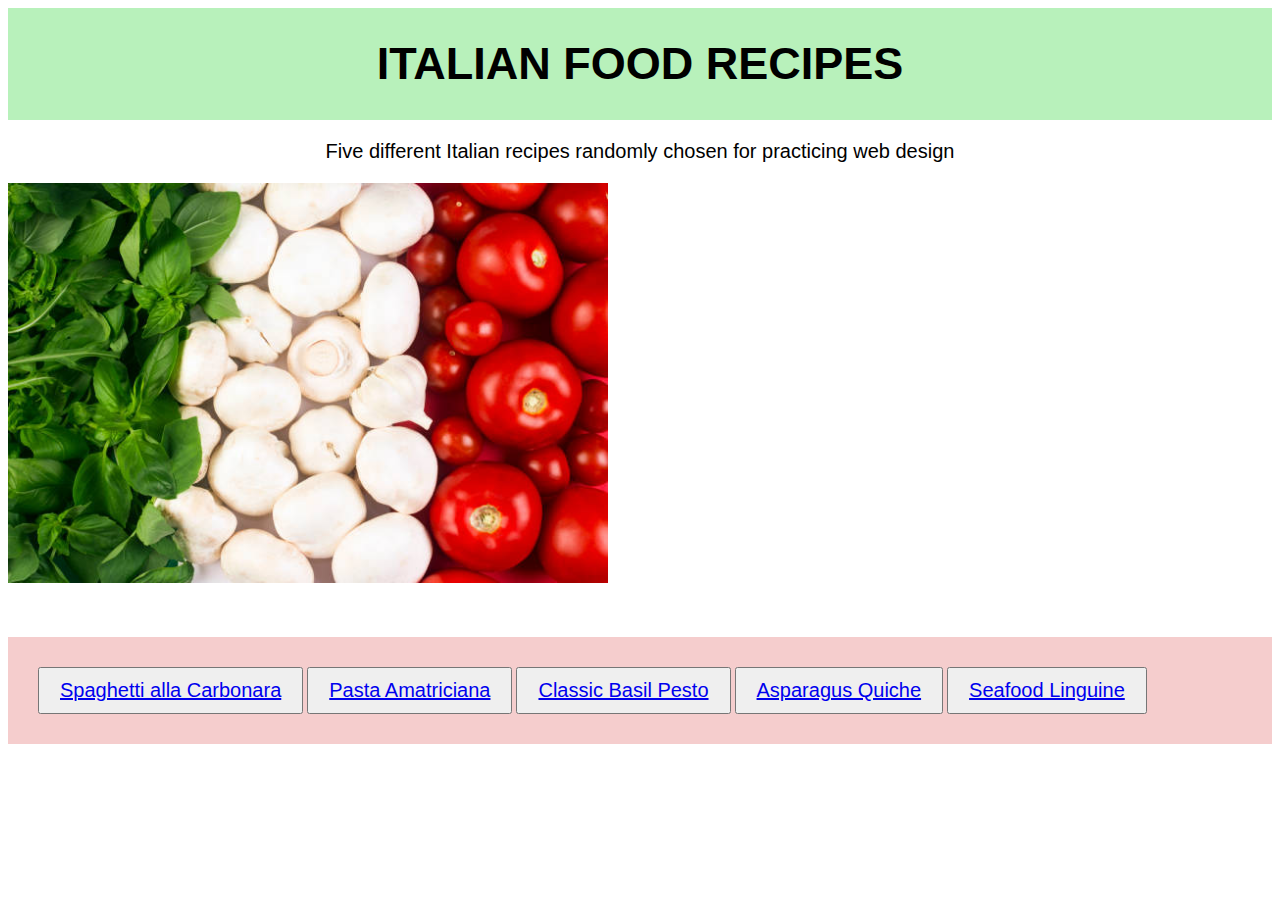
<file: index.html>
<!DOCTYPE html>
<html lang="en">
  <head>
    <meta charset="UTF-8">
    <meta name="viewport" content="width=device-width, initial-scale=1.0">
    <link rel="stylesheet" href="style.css">
    <title>Odin Recipes</title>
  </head>
  <body>
    <h1 class="frontpage">ITALIAN FOOD RECIPES</h1>
    <p>Five different Italian recipes randomly chosen for practicing web design</p>
    <img class="main" src="./recipes/img/flag.jpg" alt="funny pizza chef">
    <ul class="recipes">
      <button><a href="recipes/carbonara.html">Spaghetti alla Carbonara</a></button>
      <button><a href="recipes/amatriciana.html">Pasta Amatriciana</a></button>
      <button><a href="recipes/pesto.html">Classic Basil Pesto</a></button>
      <button><a href="recipes/quiche.html">Asparagus Quiche</a></button>
      <button><a href="recipes/linguine.html">Seafood Linguine</a></button>
    </ul>
  </body>
</html>
</file>
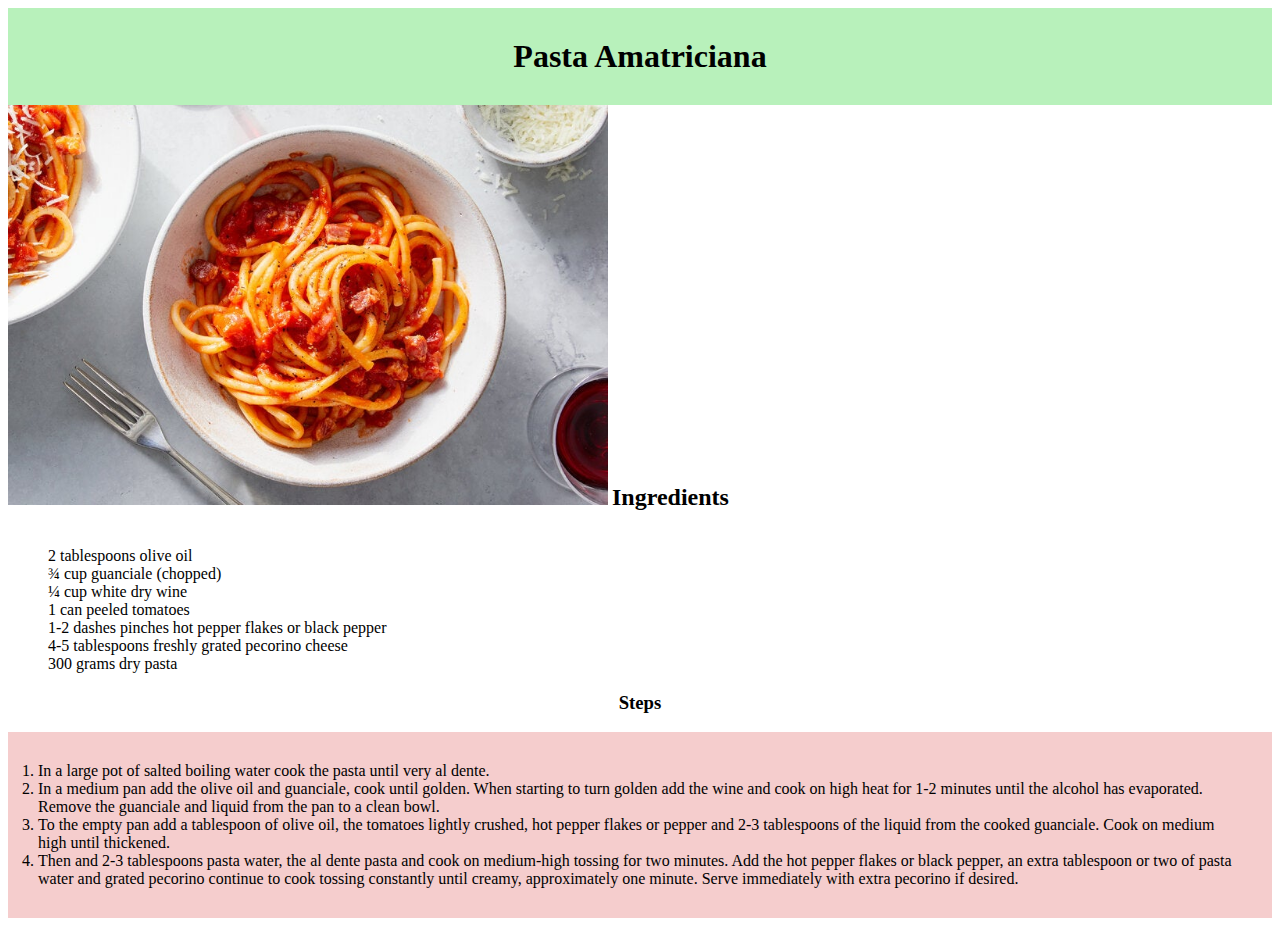
<file: recipes/amatriciana.html>
<!DOCTYPE html>
<html lang="en">
<head>
    <meta charset="UTF-8">
    <meta name="viewport" content="width=device-width, initial-scale=1.0">
    <link rel="stylesheet" href="../style.css">
    <title>Odin Recipes</title>
</head>
<h1>Pasta Amatriciana</h1>
<img src="./img/amatriciana.jpg" alt="Pasta Amatriciana">
<h2>Ingredients</h2>
<ul>
    <li>2 tablespoons olive oil</li>
    <li>¾ cup guanciale (chopped)</li>
    <li>¼ cup white dry wine</li>
    <li>1 can peeled tomatoes</li>
    <li>1-2 dashes pinches hot pepper flakes or black pepper</li>
    <li>4-5 tablespoons freshly grated pecorino cheese</li>
    <li>300 grams dry pasta</li>
</ul>
<h3>Steps</h3>
<ol>
    <li>In a large pot of salted boiling water cook the pasta until very al dente.</li>
    <li>In a medium pan add the olive oil and guanciale, cook until golden. When starting to turn golden add the wine and cook on high heat for 1-2 minutes until the alcohol has evaporated. Remove the guanciale and liquid from the pan to a clean bowl.</li>
    <li>To the empty pan add a tablespoon of olive oil, the tomatoes lightly crushed, hot pepper flakes or pepper and 2-3 tablespoons of the liquid from the cooked guanciale. Cook on medium high until thickened.</li>
    <li>Then and 2-3 tablespoons pasta water, the al dente pasta and cook on medium-high tossing for two minutes. Add the hot pepper flakes or black pepper, an extra tablespoon or two of pasta water and grated pecorino continue to cook tossing constantly until creamy, approximately one minute. Serve immediately with extra pecorino if desired.</li>
</ol>
</file>
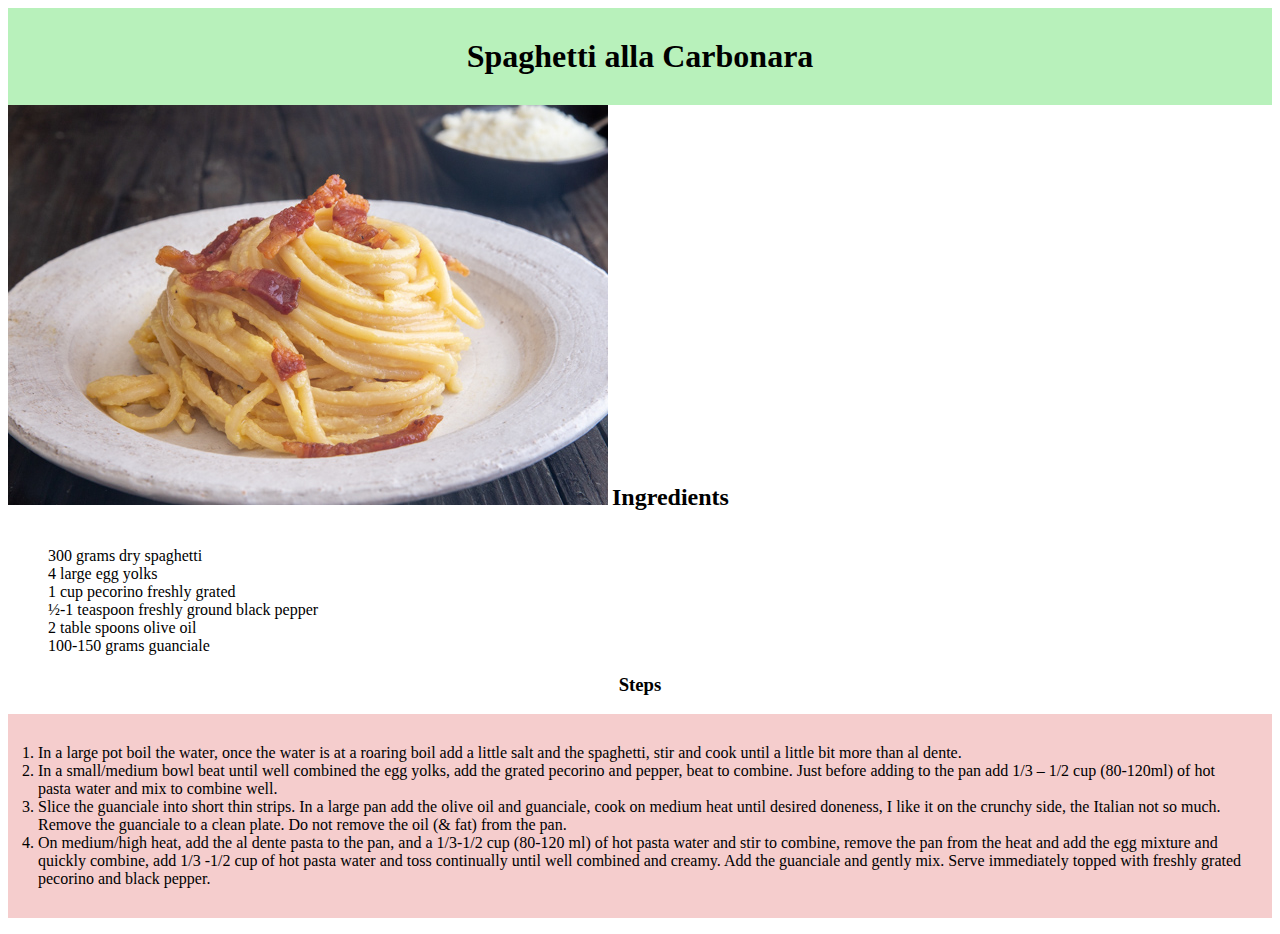
<file: recipes/carbonara.html>
<!DOCTYPE html>
<html lang="en">
<head>
    <meta charset="UTF-8">
    <meta name="viewport" content="width=device-width, initial-scale=1.0">
    <link rel="stylesheet" href="../style.css">
    <title>Odin Recipes</title>
</head>
<h1>Spaghetti alla Carbonara</h1>
<img src="./img/carbonara.jpg" alt="Spaghetti alla Carbonara">
<h2>Ingredients</h2>
<ul>
    <li>300 grams dry spaghetti</li>
    <li>4 large egg yolks</li>
    <li>1 cup pecorino freshly grated</li>
    <li>½-1 teaspoon freshly ground black pepper</li>
    <li>2 table spoons olive oil</li>
    <li>100-150 grams guanciale </li>
</ul>
<h3>Steps</h3>
<ol>
    <li>In a large pot boil the water, once the water is at a roaring boil add a little salt and the spaghetti, stir and cook until a little bit more than al dente.</li>
    <li>In a small/medium bowl beat until well combined the egg yolks, add the grated pecorino and pepper, beat to combine. Just before adding to the pan add 1/3 – 1/2 cup (80-120ml) of hot pasta water and mix to combine well.</li>
    <li>Slice the guanciale into short thin strips. In a large pan add the olive oil and guanciale, cook on medium heat until desired doneness, I like it on the crunchy side, the Italian not so much. Remove the guanciale to a clean plate. Do not remove the oil (& fat) from the pan.</li>
    <li>On medium/high heat, add the al dente pasta to the pan, and a 1/3-1/2 cup (80-120 ml) of hot pasta water and stir to combine,  remove the pan from the heat and add the egg mixture and quickly combine, add 1/3 -1/2 cup of hot pasta water and toss continually until well combined and creamy. Add the guanciale and gently mix.  Serve immediately topped with freshly grated pecorino and black pepper.</li>
</ol>
</file>
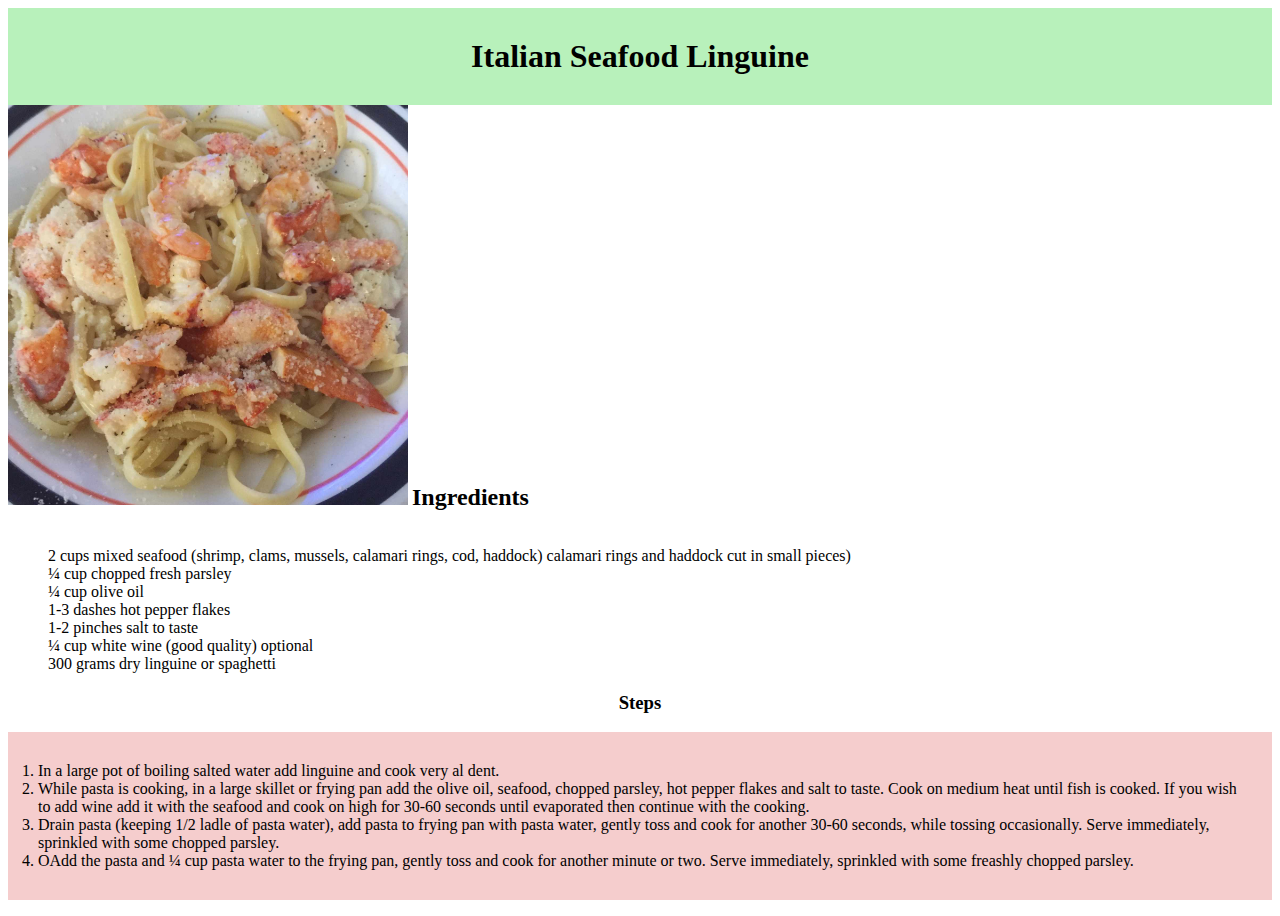
<file: recipes/linguine.html>
<!DOCTYPE html>
<html lang="en">
<head>
    <meta charset="UTF-8">
    <meta name="viewport" content="width=device-width, initial-scale=1.0">
    <link rel="stylesheet" href="../style.css">
    <title>Odin Recipes</title>
</head>
<h1>Italian Seafood Linguine</h1>
<img src="./img/linguine.jpg" alt="Italian Seafood Linguine">
<h2>Ingredients</h2>
<ul>
    <li>2 cups mixed seafood (shrimp, clams, mussels, calamari rings, cod, haddock) calamari rings and haddock cut in small pieces)</li>
    <li>¼ cup chopped fresh parsley</li>
    <li>¼ cup olive oil</li>
    <li>1-3 dashes hot pepper flakes</li>
    <li>1-2 pinches salt to taste</li>
    <li>¼ cup white wine (good quality) optional</li>
    <li>300 grams dry linguine or spaghetti</li>
</ul>
<h3>Steps</h3>
<ol>
    <li>In a large pot of boiling salted water add linguine and cook very al dent.</li>
    <li>While pasta is cooking, in a large skillet or frying pan add the olive oil, seafood, chopped parsley, hot pepper flakes and salt to taste. Cook on medium heat until fish is cooked. If you wish to add wine add it with the seafood and cook on high for 30-60 seconds until evaporated then continue with the cooking.</li>
    <li>Drain pasta (keeping 1/2 ladle of pasta water), add pasta to frying pan with pasta water, gently toss and cook for another 30-60 seconds, while tossing occasionally. Serve immediately, sprinkled with some chopped parsley. </li>
    <li>OAdd the pasta and ¼ cup pasta water to the frying pan, gently toss and cook for another minute or two. Serve immediately, sprinkled with some freashly chopped parsley. </li>
</ol>
</file>
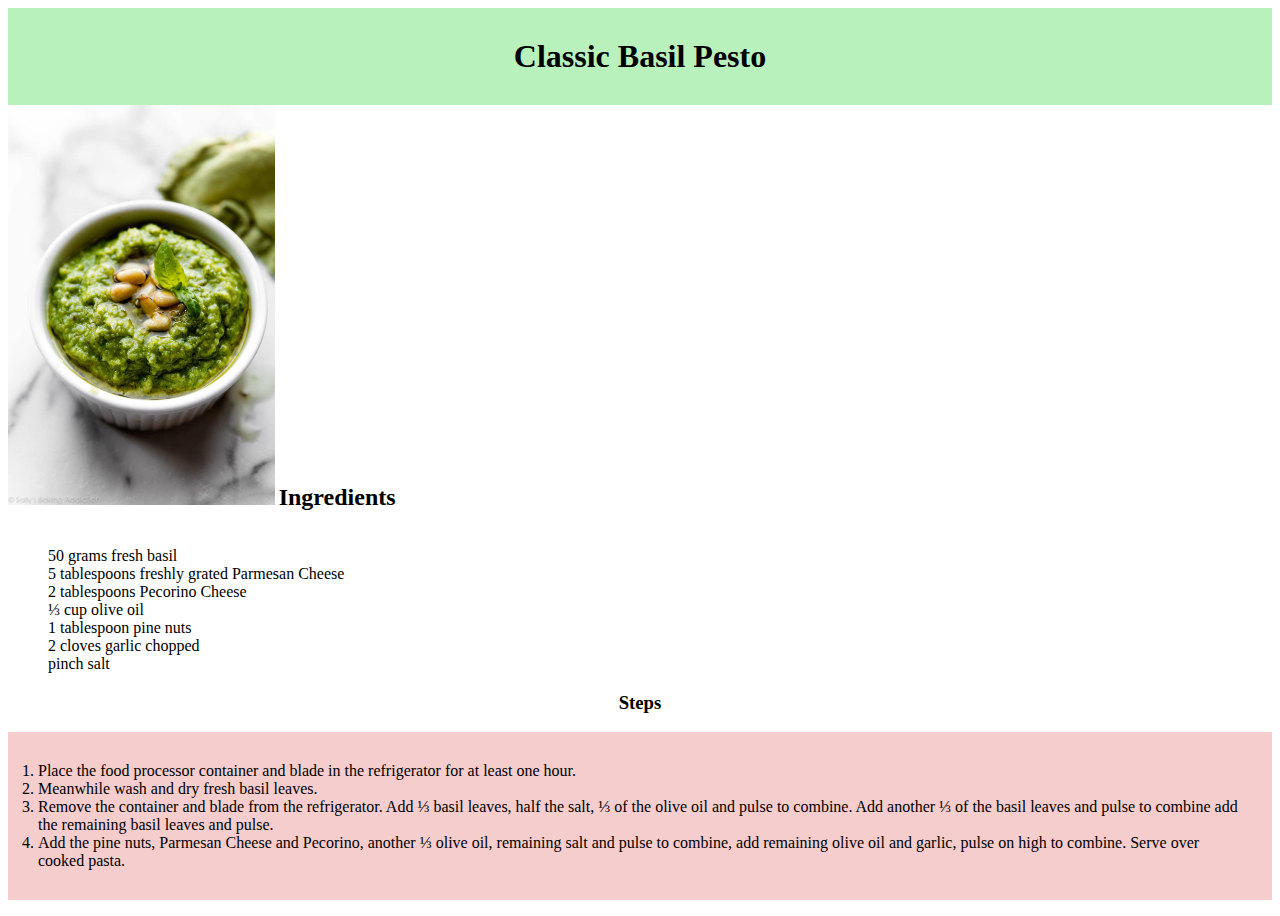
<file: recipes/pesto.html>
<!DOCTYPE html>
<html lang="en">
<head>
    <meta charset="UTF-8">
    <meta name="viewport" content="width=device-width, initial-scale=1.0">
    <link rel="stylesheet" href="../style.css">
    <title>Odin Recipes</title>
</head>
<h1>Classic Basil Pesto</h1>
<img src="./img/pesto.jpg" alt="Classic Basil Pesto">
<h2>Ingredients</h2>
<ul>
    <li>50 grams fresh basil</li>
    <li>5 tablespoons freshly grated Parmesan Cheese</li>
    <li>2 tablespoons Pecorino Cheese </li>
    <li>⅓ cup olive oil </li>
    <li>1 tablespoon pine nuts</li>
    <li>2 cloves garlic chopped</li>
    <li>pinch salt</li>
</ul>
<h3>Steps</h3>
<ol>
    <li>Place the food processor container and blade in the refrigerator for at least one hour.</li>
    <li>Meanwhile wash and dry fresh basil leaves.</li>
    <li>Remove the container and blade from the refrigerator.  Add ⅓ basil leaves, half the salt, ⅓ of the olive oil and pulse to combine.  Add another ⅓ of the basil leaves and pulse to combine add the remaining basil leaves and pulse.</li>
    <li>Add the pine nuts, Parmesan Cheese and Pecorino, another ⅓ olive oil, remaining salt and pulse to combine, add remaining olive oil and garlic, pulse on high to combine.  Serve over cooked pasta.</li>
</ol>
</file>
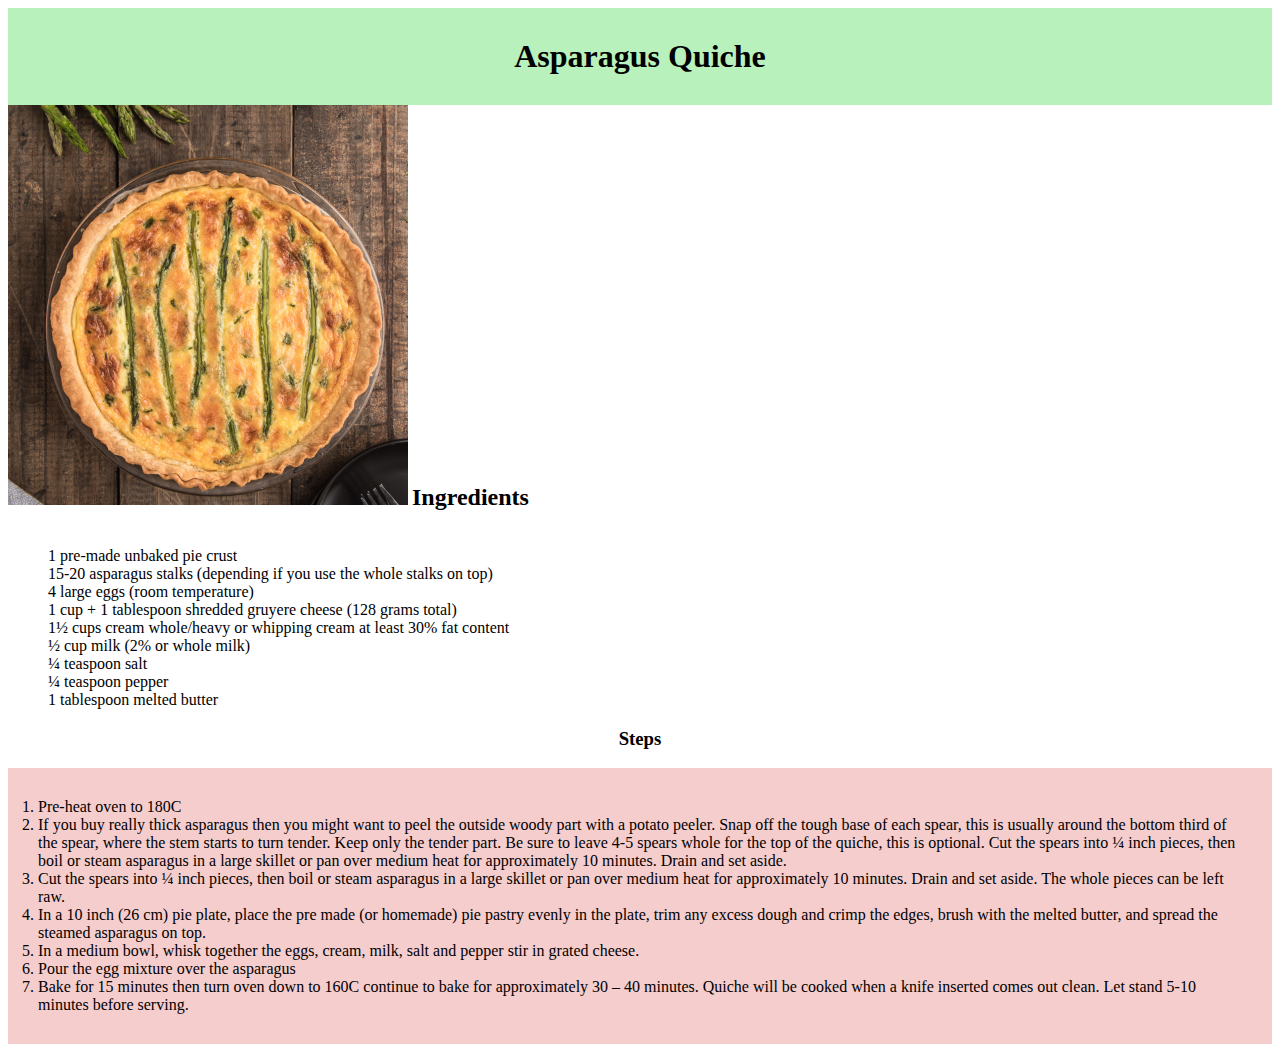
<file: recipes/quiche.html>
<!DOCTYPE html>
<html lang="en">
<head>
    <meta charset="UTF-8">
    <meta name="viewport" content="width=device-width, initial-scale=1.0">
    <link rel="stylesheet" href="../style.css">
    <title>Odin Recipes</title>
</head>
<h1>Asparagus Quiche</h1>
<img src="./img/quiche.jpg" alt="Asparagus Quiche">
<h2>Ingredients</h2>
<ul>
    <li>1 pre-made unbaked pie crust</li>
    <li>15-20 asparagus stalks (depending if you use the whole stalks on top)</li>
    <li>4 large eggs (room temperature)</li>
    <li>1 cup + 1 tablespoon shredded gruyere cheese (128 grams total)</li>
    <li>1½ cups cream whole/heavy or whipping cream at least 30% fat content</li>
    <li>½ cup milk (2% or whole milk)</li>
    <li>¼ teaspoon salt</li>
    <li>¼ teaspoon pepper</li>
    <li>1 tablespoon melted butter</li>
</ul>
<h3>Steps</h3>
<ol>
    <li>Pre-heat oven to 180C</li>
    <li>If you buy really thick asparagus then you might want to peel the outside woody part with a potato peeler. Snap off the tough base of each spear, this is usually around the bottom third of the spear, where the stem starts to turn tender. Keep only the tender part. Be sure to leave 4-5 spears whole for the top of the quiche, this is optional. Cut the spears into ¼ inch pieces, then boil or steam asparagus in a large skillet or pan over medium heat for approximately 10 minutes. Drain and set aside.</li>
    <li>Cut the spears into ¼ inch pieces, then boil or steam asparagus in a large skillet or pan over medium heat for approximately 10 minutes. Drain and set aside. The whole pieces can be left raw.</li>
    <li>In a 10 inch (26 cm) pie plate, place the pre made (or homemade) pie pastry evenly in the plate, trim any excess dough and crimp the edges, brush with the melted butter, and spread the steamed asparagus on top.</li>
    <li>In a medium bowl, whisk together the eggs, cream, milk, salt and pepper stir in grated cheese.</li>
    <li>Pour the egg mixture over the asparagus</li>
    <li>Bake for 15 minutes then turn oven down to 160C continue to bake for approximately 30 – 40 minutes. Quiche will be cooked when a knife inserted comes out clean. Let stand 5-10 minutes before serving.</li>
</ol>
</file>
<file: style.css>
h1 {
  background-color: #b8f1bb;
  text-align: center; 
  padding: 30px;
  margin: 0px;
}

h2 {
  display: inline-block;
}

h3 {
  text-align: center; 
}

.main {  
  margin: 0px auto;
  height: 400px;
  width: auto;
}

img {
  
  height: 400px;
  width: auto;
}

ul {
  display: block;
  list-style: none;

}

ol {
  background-color: #f5cdcd;
  padding: 30px;
}

.frontpage {
  font-size: 45px;
  font-family: 'Gill Sans', 'Gill Sans MT', Calibri, 'Trebuchet MS', sans-serif;
  font-stretch: ultra-expanded;
}

.recipes {  
  background-color: #f5cdcd;
  padding: 30px;
  margin: 50px 0px;
}

p {
  font-size: 20px;
  font-family: 'Gill Sans', 'Gill Sans MT', Calibri, 'Trebuchet MS', sans-serif;
  font-stretch: ultra-expanded;
  text-align: center;
}



button {
  display: inline-block;
  padding: 10px 20px;
  font-size: 20px;
}
</file>
